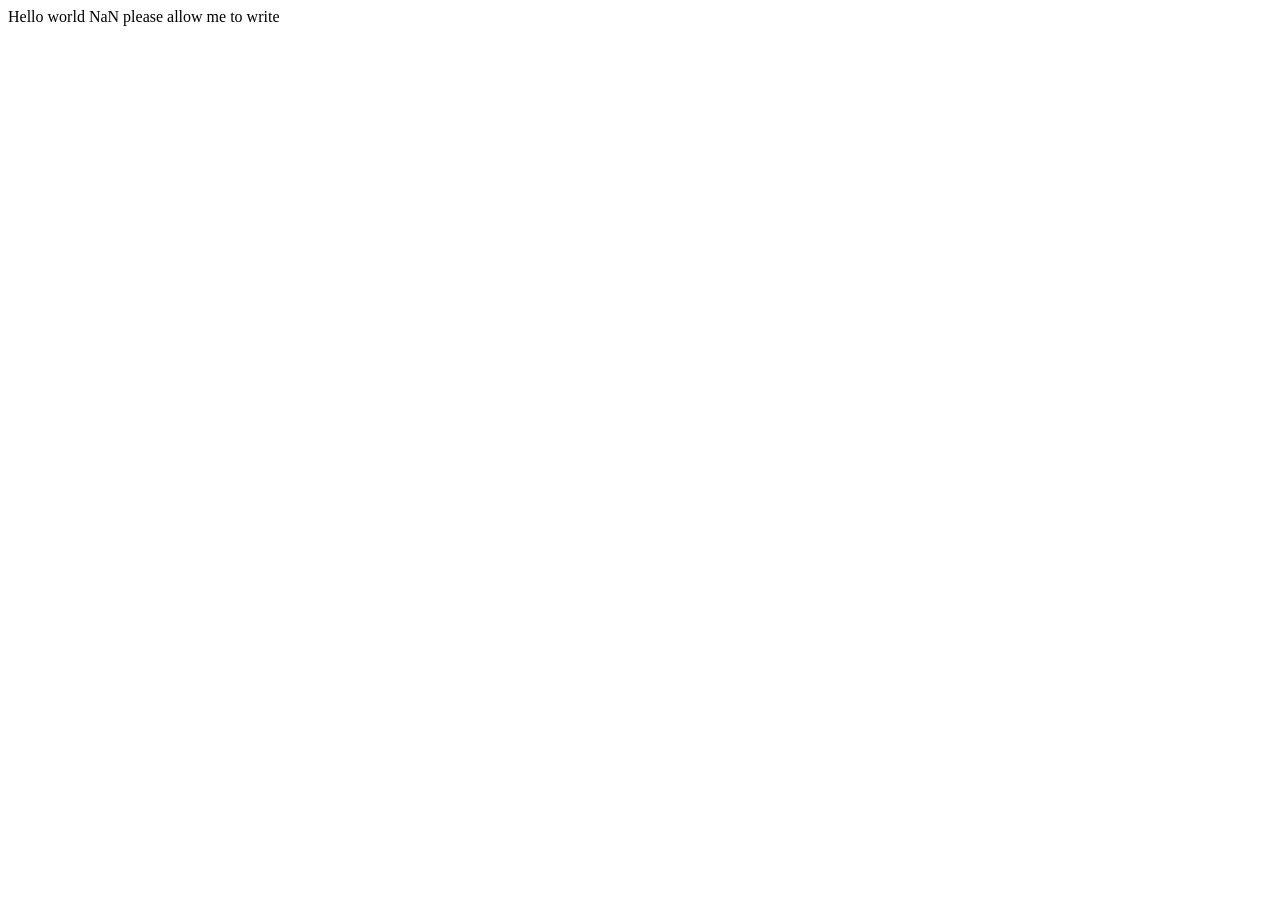
<file: alert prompt confirm/index.html>
<!DOCTYPE html>
<html>

<head>
  <meta charset="utf-8">
  <meta name="viewport" content="width=device-width">
  <title>replit</title>
  <link href="style.css" rel="stylesheet" type="text/css" />
</head>

<body>
  Hello world
  <script src="script.js"></script>

  <!--
  This script places a badge on your repl's full-browser view back to your repl's cover
  page. Try various colors for the theme: dark, light, red, orange, yellow, lime, green,
  teal, blue, blurple, magenta, pink!
  -->
  <script src="https://replit.com/public/js/replit-badge-v2.js" theme="dark" position="bottom-right"></script>
</body>

</html>
</file>
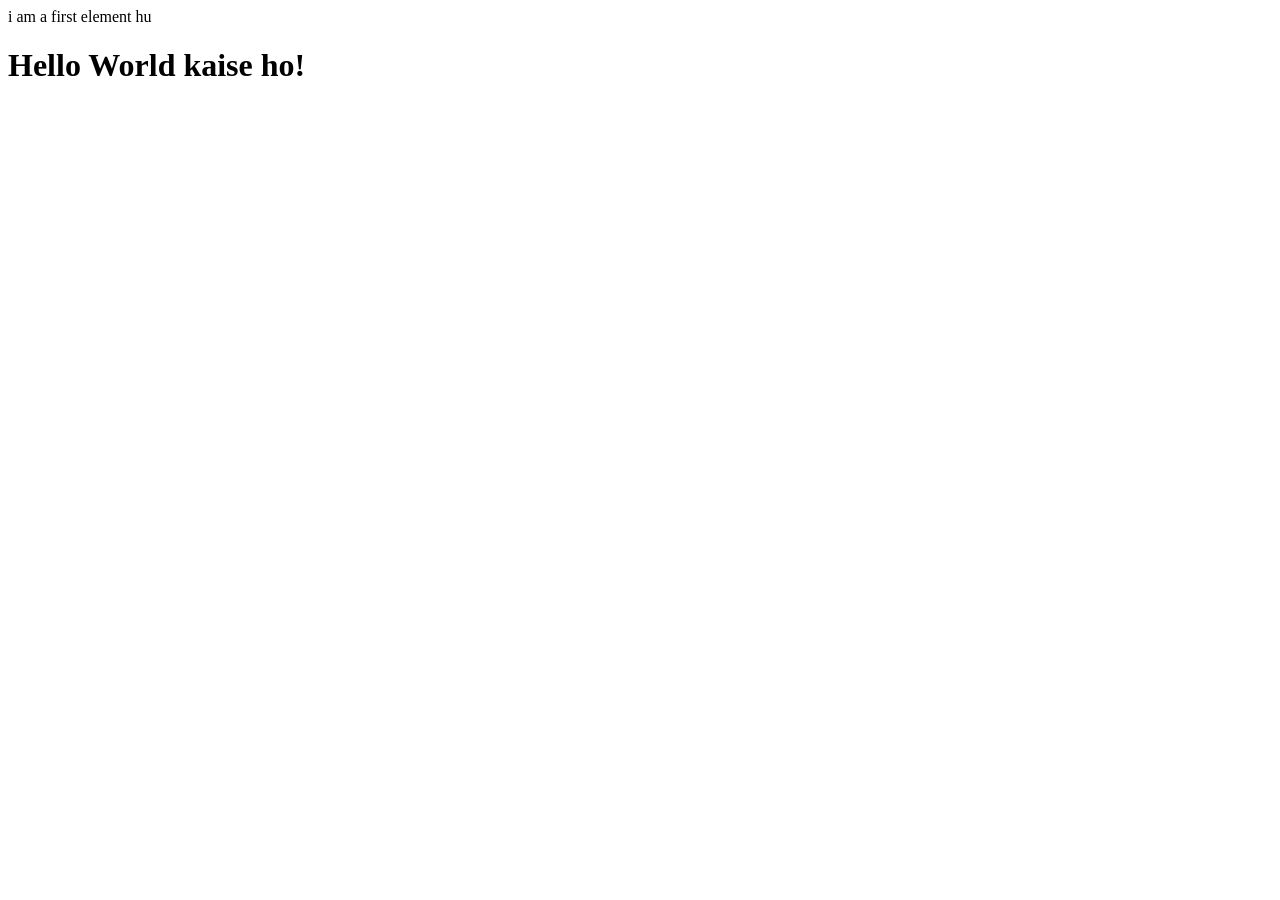
<file: html incertation methods/index.html>
<!DOCTYPE html>
<html>

<head>
  <meta charset="utf-8">
  <meta name="viewport" content="width=device-width">
  <title>replit</title>
  <link href="style.css" rel="stylesheet" type="text/css" />
</head>

<body>
  <div class= "container ">
    <div id = "first"> i am a first element hu</div>
  </div>
  <script src="script.js"></script>

  <!--
  This script places a badge on your repl's full-browser view back to your repl's cover
  page. Try various colors for the theme: dark, light, red, orange, yellow, lime, green,
  teal, blue, blurple, magenta, pink!
  -->
  <script src="https://replit.com/public/js/replit-badge-v2.js" theme="dark" position="bottom-right"></script>
</body>

</html>
</file>
<file: alert prompt confirm/style.css>
html {
    height: 100%;
    width: 100%;
  }
</file>
<file: html incertation methods/style.css>
html {
    height: 100%;
    width: 100%;
  }
</file>
